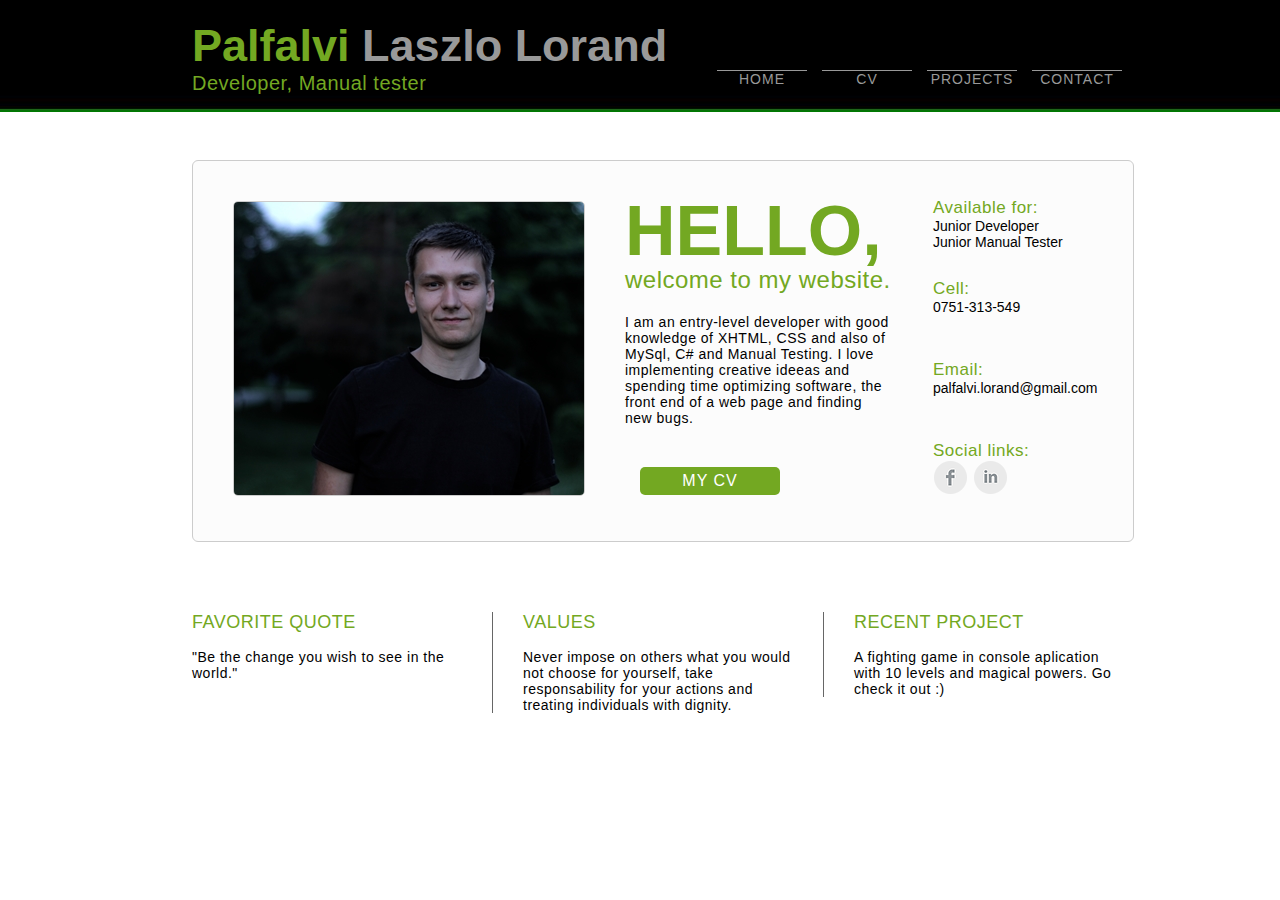
<file: index.html>
<!DOCTYPE html>
<html lang="en">

<head>
<title>Palfalvi Laszlo Lorand</title>
<meta charset="utf-8" />

<meta name="viewport" content="width=device-width, initial-scale=1.0" />

<link rel="stylesheet" href="index.css" type="text/css"/>

</head>

<body>
	<div class="general">
	  <div class="sus">
	  	<div class="titlu">	  
			<h1>Palfalvi <span>Laszlo Lorand</span></h1>
			<h3 class="Ocupatia">Developer, Manual tester</h3>
	 	</div>
				<div class="meniuri">
					<a href="index.html">HOME</a>
					<a href="CV.html">CV</a>
					<a href="Projects.html">PROJECTS</a>
					<a href="Contact.html">CONTACT</a>
				</div>
							
	  </div>
	<div class="container">
	  <div class="interior1">	
	  	<div class="interior2">
	 	 <img src="Poze/55.jpg" class="Lori"/>
			<h1 class="hello">HELLO,</h1>
			<h3 class="work">welcome to my website.</h3>
			<p class="aboutMe">I am an entry-level developer with good knowledge of XHTML, CSS and also of MySql, C# and Manual Testing. I love implementing creative ideeas and spending time optimizing software, the front end of a web page and finding new bugs.</p>
			<a href="CV.html" class="MyCV">MY CV</a>
		</div>

			<div class="Information">
				<div class="cont">
					<p class="ContinutInformatii"><span class="titlu">Available for:</span><br/>Junior Developer<br/>Junior Manual Tester</p>				
					
				</div>
				
				<div class="cont">
				    <p class="ContinutInformatii"><span class="titlu">Cell:</span><br/>0751-313-549</p>	
				</div>
				
				<div class="cont">
					<p class="ContinutInformatii"><span class="titlu">Email:</span><br/>palfalvi.lorand@gmail.com</p>	
				</div>
				
				<div class="cont">
				  <p class="ContinutInformatii"><span class="titlu">Social links:</span><br/>
					<a href="https://www.facebook.com/palfavi.lorand" target="_blank"><img src="Poze/33FB.png"/></a>
					<a href="https://ro.linkedin.com/in/palfalvilaszlolorand" target="_blank"><img src="Poze/34IN.jpg" /></a>
				
					
					</p>
				</div>
		</div>
	</div>
	<div class="parteaDeJos">
		<p><span>FAVORITE QUOTE</span><br/><br/>"Be the change you wish to see in the world."</p>
		<p class="par1"><span>VALUES</span><br/><br/>Never impose on others what you would not choose for yourself, take responsability for your actions and treating individuals with dignity.</p>
		<p class="par1"><span>RECENT PROJECT</span><br/><br/>A fighting game in console aplication with 10 levels and magical powers. Go check it out :) </p>
	</div>
</div>
</div>
</body>
</html>
</file>
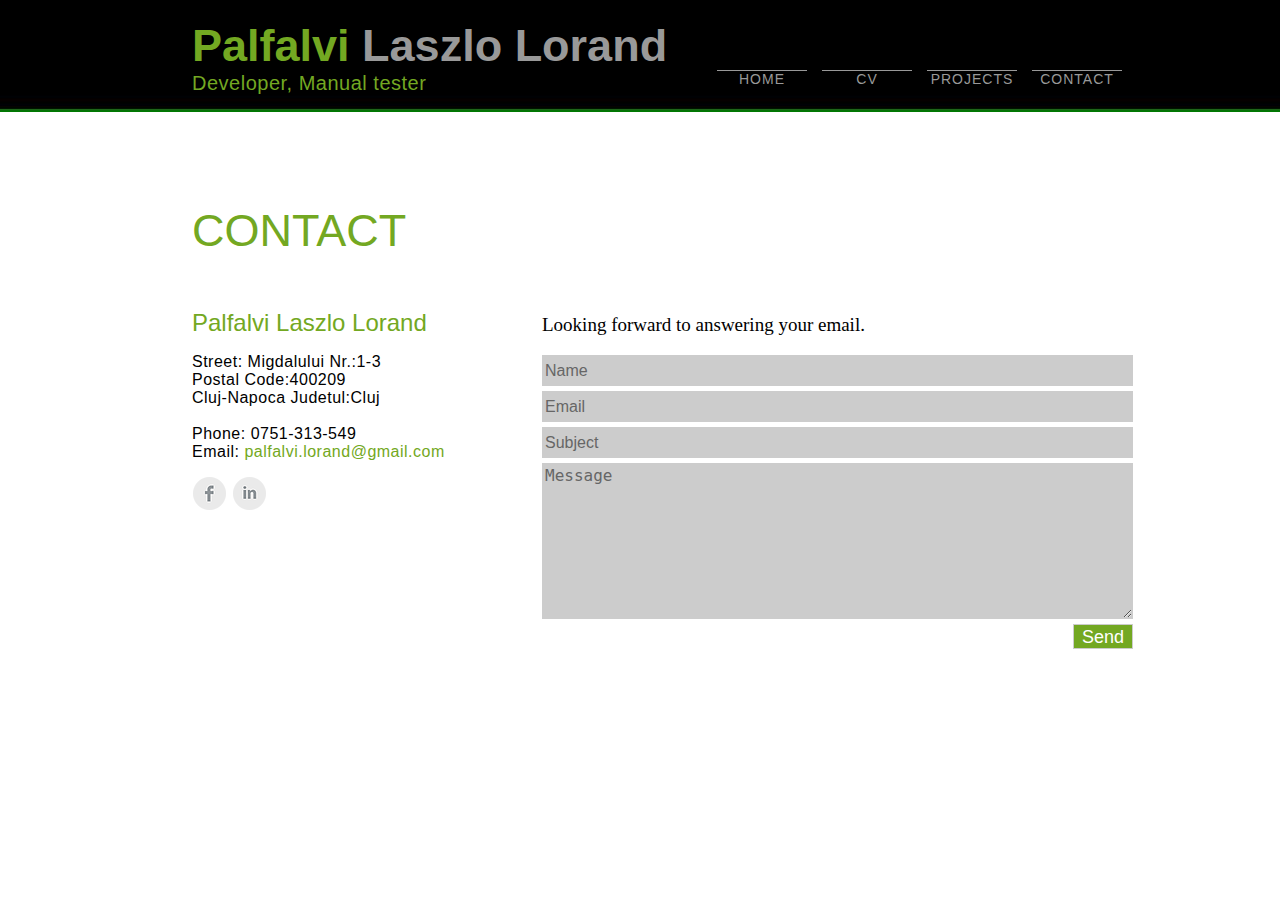
<file: Contact.html>
<!DOCTYPE html>
<html lang="en">
<head>

<title>Palfalvi Laszlo Lorand</title>
<meta charset="utf-8" />
<meta name="viewport" content="width=device-width, initial-scale=1.0" />
<link rel="stylesheet" href="Contact.css" type="text/css"/>		
	
</head>

<body>
	<div class="general">
	  <div class="sus">
	  	<div class="titlu">	  
			<h1>Palfalvi <span>Laszlo Lorand</span></h1>
			<h3 class="Ocupatia">Developer, Manual tester</h3>
	 	</div>
				<div class="meniuri">
					<a href="index.html">HOME</a>
					<a href="CV.html">CV</a>
					<a href="Projects.html">PROJECTS</a>
					<a href="Contact.html">CONTACT</a>
				</div>
							
	  </div><!--SUS-->	
	  	<div class="Mijloc">
			<div class="Contact">
				<span class="Title">CONTACT<br /><br /></span>
				<span class="Nume">Palfalvi Laszlo Lorand</span>
				<p>Street: Migdalului Nr.:1-3<br/> Postal Code:400209 <br/>Cluj-Napoca Judetul:Cluj<br/><br/>Phone: 0751-313-549<br/>Email: <span class="email">palfalvi.lorand@gmail.com</span></p>
			    <a href="https://www.facebook.com/palfavi.lorand" target="_blank"><img src="Poze/33FB.png" /></a>
				<a href="https://ro.linkedin.com/in/palfalvilaszlolorand" target="_blank"><img src="Poze/34IN.jpg" /></a>
					
			</div>
				<div class="SendingEmail">
				<p>Looking forward to answering your email.<br /></p>
					<form action="">				
					<input id="name" type="text" name="name" value="Name" />
					<input id="email" type="text" name="email" value="Email"/>
					<input id="subject" type="text" name="subject" value="Subject"  />
					<textarea id="message" name="message">Message</textarea>
					<input id="send" type="submit" name="send" value="Send" />
					</form>
				</div>
		</div>
	  
	</div>
	<!--GENERAL-->
</body>
</html>
</file>
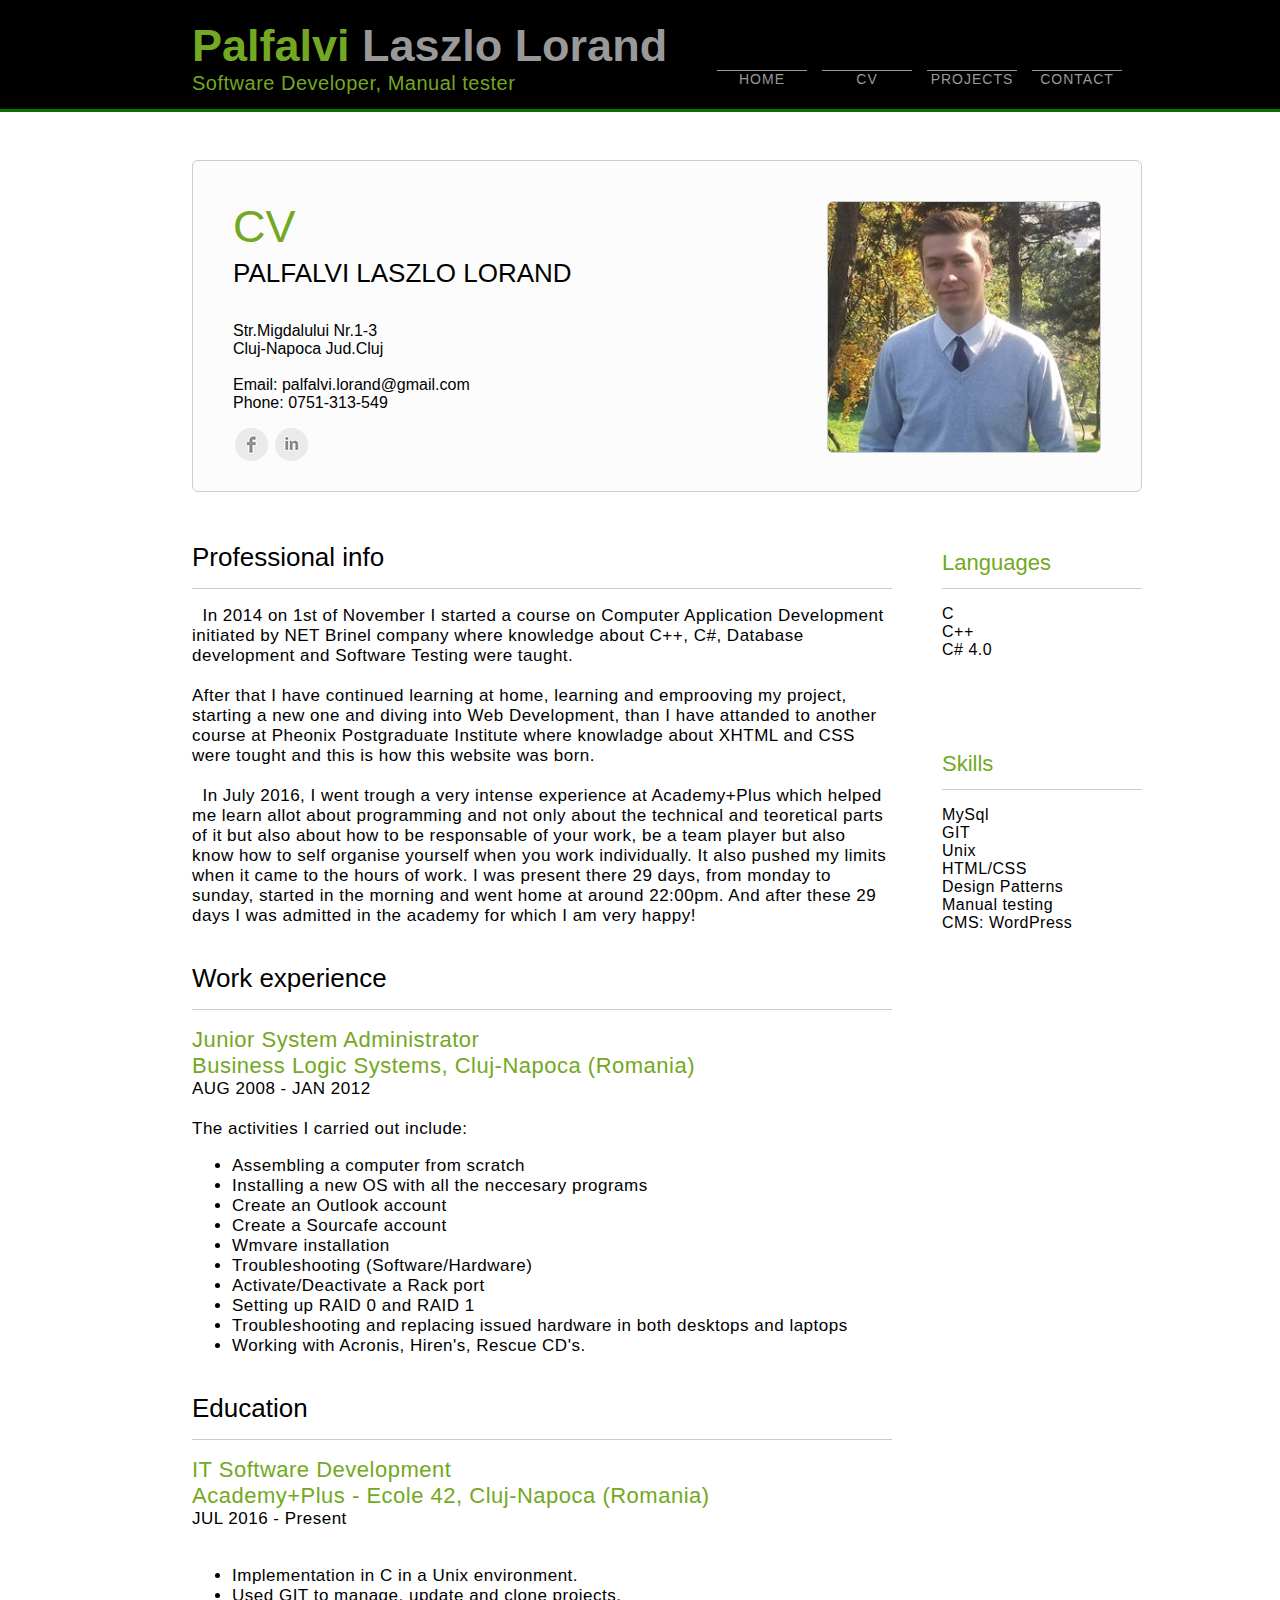
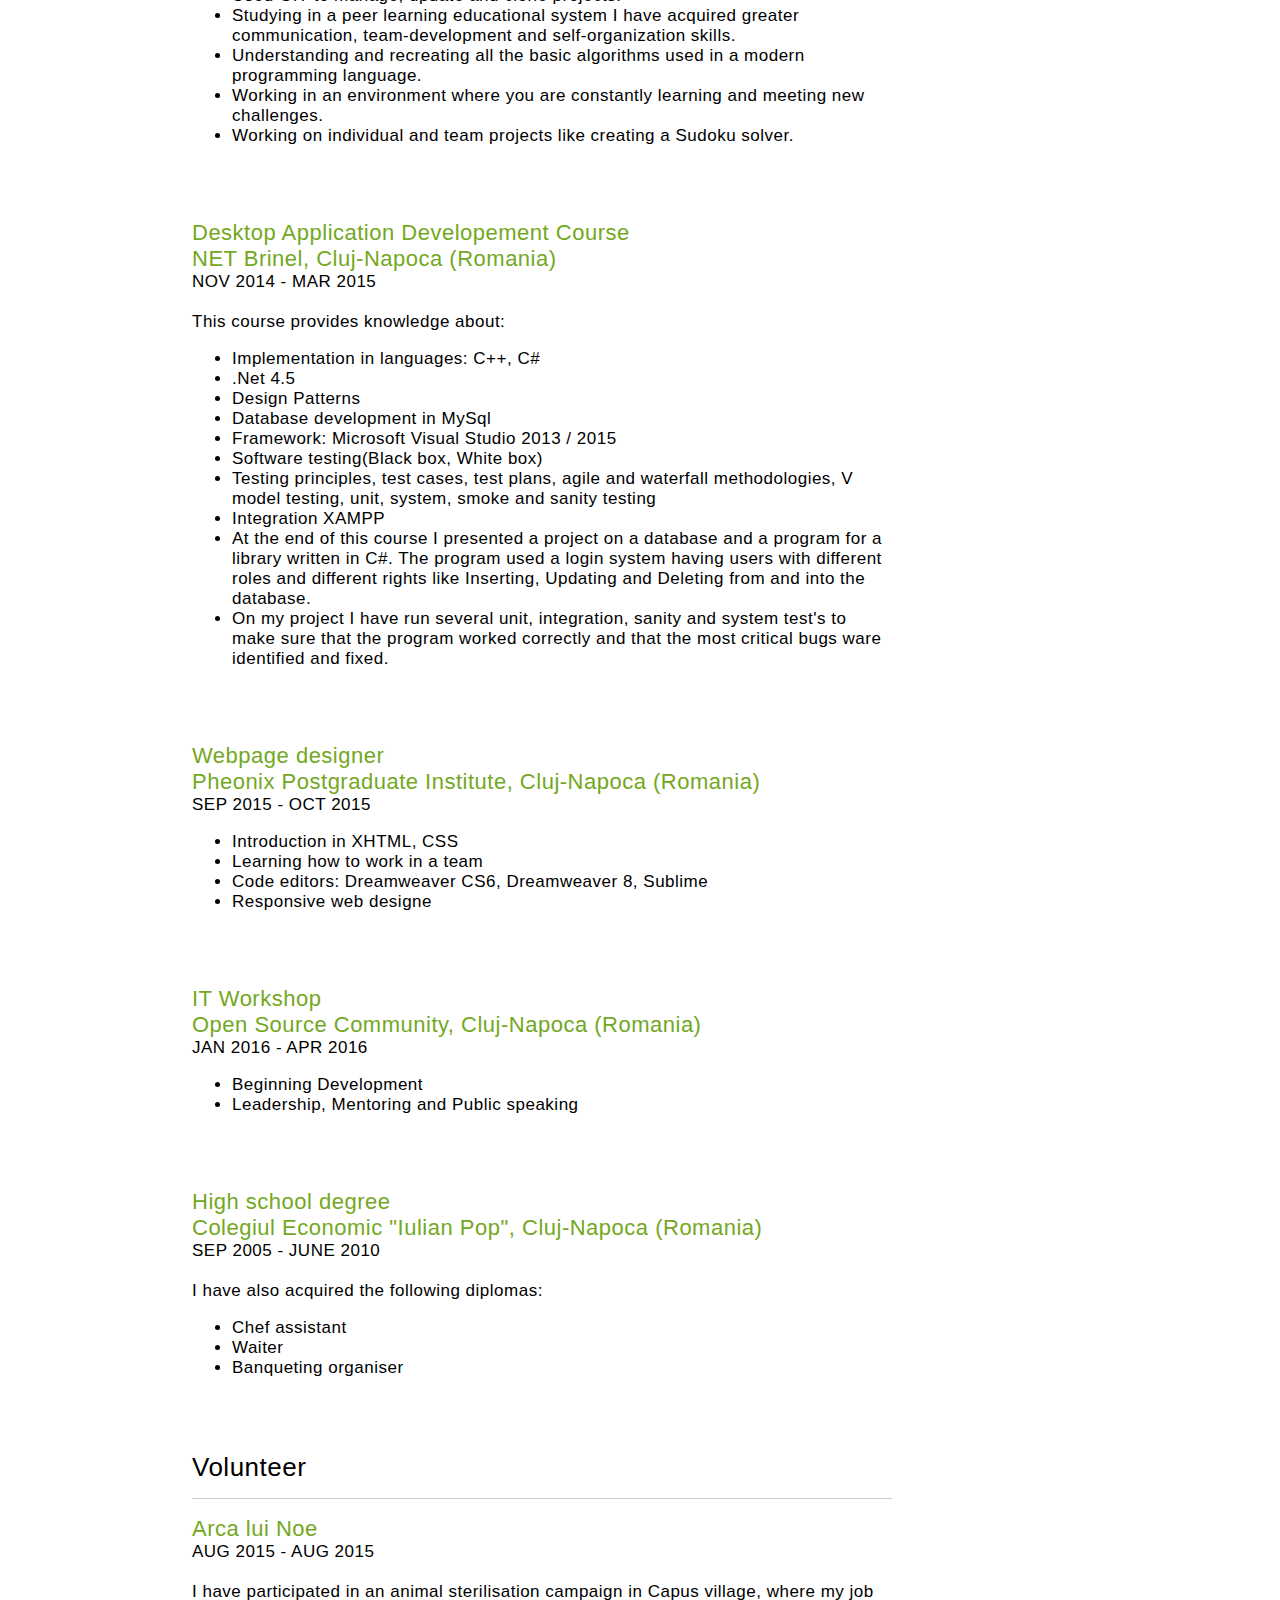
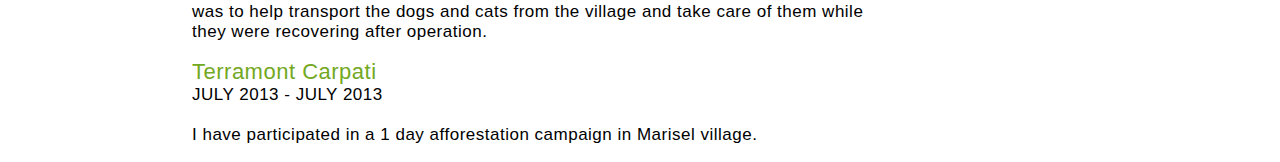
<file: CV.html>
<!DOCTYPE html>
<html lang="en">

<head>
<title>Palfalvi Laszlo Lorand</title>
<meta charset="utf-8" />

<meta name="viewport" content="width=device-width, initial-scale=1.0" />

<link rel="stylesheet" href="CV.css" type="text/css"/>
	
<link rel="apple-touch-icon" sizes="57x57" href="D:\Proiect Web\Site Personal - Responsive - Copy (2)\12b60b8bdedc14dcd406dd312aabdabe.ico/apple-icon-57x57.png">
<link rel="apple-touch-icon" sizes="60x60" href="D:\Proiect Web\Site Personal - Responsive - Copy (2)\12b60b8bdedc14dcd406dd312aabdabe.ico/apple-icon-60x60.png">
<link rel="apple-touch-icon" sizes="72x72" href="D:\Proiect Web\Site Personal - Responsive - Copy (2)\12b60b8bdedc14dcd406dd312aabdabe.ico/apple-icon-72x72.png">
<link rel="apple-touch-icon" sizes="76x76" href="D:\Proiect Web\Site Personal - Responsive - Copy (2)\12b60b8bdedc14dcd406dd312aabdabe.ico/apple-icon-76x76.png">
<link rel="apple-touch-icon" sizes="114x114" href="D:\Proiect Web\Site Personal - Responsive - Copy (2)\12b60b8bdedc14dcd406dd312aabdabe.ico/apple-icon-114x114.png">
<link rel="apple-touch-icon" sizes="120x120" href="D:\Proiect Web\Site Personal - Responsive - Copy (2)\12b60b8bdedc14dcd406dd312aabdabe.ico/apple-icon-120x120.png">
<link rel="apple-touch-icon" sizes="144x144" href="D:\Proiect Web\Site Personal - Responsive - Copy (2)\12b60b8bdedc14dcd406dd312aabdabe.ico/apple-icon-144x144.png">
<link rel="apple-touch-icon" sizes="152x152" href="D:\Proiect Web\Site Personal - Responsive - Copy (2)\12b60b8bdedc14dcd406dd312aabdabe.ico/apple-icon-152x152.png">
<link rel="apple-touch-icon" sizes="180x180" href="D:\Proiect Web\Site Personal - Responsive - Copy (2)\12b60b8bdedc14dcd406dd312aabdabe.ico/apple-icon-180x180.png">
<link rel="icon" type="image/png" sizes="192x192"  href="D:\Proiect Web\Site Personal - Responsive - Copy (2)\12b60b8bdedc14dcd406dd312aabdabe.ico/android-icon-192x192.png">
<link rel="icon" type="image/png" sizes="32x32" href="D:\Proiect Web\Site Personal - Responsive - Copy (2)\12b60b8bdedc14dcd406dd312aabdabe.icoo/favicon-32x32.png">
<link rel="icon" type="image/png" sizes="96x96" href="D:\Proiect Web\Site Personal - Responsive - Copy (2)\12b60b8bdedc14dcd406dd312aabdabe.ico/favicon-96x96.png">
<link rel="icon" type="image/png" sizes="16x16" href="D:\Proiect Web\Site Personal - Responsive - Copy (2)\12b60b8bdedc14dcd406dd312aabdabe.ico/favicon-16x16.png">
<link rel="manifest" href="/manifest.json">
<meta name="msapplication-TileColor" content="#ffffff">
<meta name="msapplication-TileImage" content="/ms-icon-144x144.png">
<meta name="theme-color" content="#ffffff">

</head>

<body>
	<!--GENERAL-->
	<div class="general">
	  <div class="sus">
	  	<div class="titlu">	  
			<h1>Palfalvi <span>Laszlo Lorand</span></h1>
			<h3 class="Ocupatia">Software Developer, Manual tester</h3>
	 	</div>
				<div class="meniuri">
					<a href="index.html">HOME</a>
					<a href="CV.html">CV</a>
					<a href="Projects.html">PROJECTS</a>
					<a href="Contact.html">CONTACT</a>
				</div>
							
	  </div>
	  
	  <!--Mijloc Sus-->
	  		<div class="mijlocSus">
				<div class="mijloc1">
				  <div class="CV">					
						<span>CV</span>
						<p class="Profesia">PALFALVI LASZLO LORAND</p><br/>
						<p>Str.Migdalului Nr.1-3 <br/>Cluj-Napoca Jud.Cluj<br/><br/>Email: palfalvi.lorand@gmail.com<br/>Phone: 0751-313-549
						</p>
						<a href="https://www.facebook.com/palfavi.lorand" target="_blank" class="linkuri"><img src="Poze/33FB.png"/></a>
						<a href="https://ro.linkedin.com/in/palfalvilaszlolorand" target="_blank" class="linkuri"><img src="Poze/34IN.jpg" /></a>												 
											
					</div>
							
					<div class="Poza"> 
					<img src="Poze/CV.jpg"/>
					</div>
				</div>
				
	<!--Info Experienta-->
    <div class="InfoExperienta">
					<div class="pInfo">
					<p class="Profesia"> Professional info</p>
					</div>
					<div class="ProfessionalInfo">
				    <p> &nbsp; In 2014 on 1st of November I started a course on Computer Application Development initiated by NET Brinel company where knowledge about C++, C#, Database development and Software Testing were taught. <br /><br /> After that I have continued learning at home, learning and emprooving my project, starting a new one and diving into Web Development, than I have attanded to another course at Pheonix Postgraduate Institute where knowladge about XHTML and CSS were tought and this is how this website was born.<br /><br />&nbsp; In July 2016, I went trough a very intense experience at Academy+Plus which helped me learn allot about programming and not only about the technical and teoretical parts of it but also about how to be responsable of your work, be a team player but also know how to self organise yourself when you work individually. It also pushed my limits when it came to the hours of work. I was present there 29 days, from monday to sunday, started in the morning and went home at around 22:00pm. And after these 29 days I was admitted in the academy for which I am very happy!</p>					
					</div>	
					
						
					<div class="pInfo">
					<p class="Profesia">Work experience</p>
					</div>
					<div class="ProfessionalInfo">
				    <p><span>Junior System Administrator<br />Business Logic Systems, Cluj-Napoca (Romania)</span><br />AUG 2008 - JAN 2012<br /><br />The activities I carried out include:
					<ul>
					<li>Assembling a computer from scratch</li>
					<li>Installing a new OS with all the neccesary programs</li>
					<li>Create an Outlook account</li>
					<li>Create a Sourcafe account</li>
					<li>Wmvare installation</li>
					<li>Troubleshooting (Software/Hardware)</li>
					<li>Activate/Deactivate a Rack port</li>
					<li>Setting up RAID 0 and RAID 1</li>
					<li>Troubleshooting and replacing issued hardware in both desktops and laptops</li>
					<li>Working with Acronis, Hiren's, Rescue CD's.</li>
					</ul>					
					</p>					
					</div>		
					
					<div class="pInfo">
					<p class="Profesia">Education</p>
					</div>
					<div class="ProfessionalInfo">

						<p><span>IT Software Development<br />Academy+Plus - Ecole 42, Cluj-Napoca (Romania)</span><br />
					JUL 2016 - Present<br /><br />
					<ul>
					<li>Implementation in C in a Unix environment.</li>
					<li>Used GIT to manage, update and clone projects.</li>
					<li>Studying in a peer learning educational system I have acquired greater communication, team-development and self-organization skills.
					<li>Understanding and recreating all the basic algorithms used in a modern programming language.</li>
					<li>Working in an environment where you are constantly learning and meeting new challenges.</li>
					<li>Working on individual and team projects like creating a Sudoku solver.</li>
					</ul>
					<br /><br />
					</p>

				        <p><span>Desktop Application Developement Course<br />NET Brinel, Cluj-Napoca (Romania)</span><br />
					NOV 2014 - MAR 2015<br /><br />This course provides knowledge about:
					<ul>
					<li>Implementation in languages: C++, C#</li>
					<li>.Net 4.5</li>
					<li>Design Patterns
					<li>Database development in MySql</li>
					<li>Framework: Microsoft Visual Studio 2013 / 2015</li>
					<li>Software testing(Black box, White box)</li>
					<li>Testing principles, test cases, test plans, agile and waterfall methodologies, V model testing, unit, system, smoke and sanity testing</li>
					<li>Integration XAMPP</li>
					<li>At the end of this course I presented a project on a database and a program for a library written in C#. The program used a login system having users with different roles and different rights like Inserting, Updating and Deleting from and into the database.</li>
					<li>On my project I have run several unit, integration, sanity and system test's to make sure that the program worked correctly and that the most critical bugs ware identified and fixed.</li>
					</ul>
					<br /><br />
					</p>

				        <p><span>Webpage designer<br />Pheonix Postgraduate Institute, Cluj-Napoca (Romania)</span><br />
					SEP 2015 - OCT 2015
					<ul>
					<li>Introduction in XHTML, CSS</li>
					<li>Learning how to work in a team</li>
					<li>Code editors: Dreamweaver CS6, Dreamweaver 8, Sublime</li>
					<li>Responsive web designe</li>
					</ul>
					<br /><br />
					</p>

					<p><span>IT Workshop<br />Open Source Community, Cluj-Napoca (Romania)</span><br />
					JAN 2016 - APR 2016
					<ul>
					<li>Beginning Development</li>
					<li>Leadership, Mentoring and Public speaking</li>
					</ul>
					<br /><br />
					</p>
					  
					
					<p><span>High school degree<br />Colegiul Economic "Iulian Pop", Cluj-Napoca (Romania)</span><br />
					SEP 2005 - JUNE 2010<br /><br />I have also acquired the following diplomas:
					<ul>
					<li>Chef assistant</li>
					<li>Waiter</li>
					<li>Banqueting organiser</li>					
					</ul>
					<br />
					</p>	
					
					<div class="pInfo">
					<p class="Profesia">Volunteer</p>
					</div>
					<div class="ProfessionalInfo">
					<p><span>Arca lui Noe</span><br />
					AUG 2015 - AUG 2015<br /><br />I have participated in an animal sterilisation campaign in Capus village, where my job was to help transport the dogs and cats from the village and take care of them while they were recovering after operation.
					</p>	
					
				    <p><span>Terramont Carpati</span><br />
					JULY 2013 - JULY 2013<br /><br />I have participated in a 1 day afforestation campaign in Marisel village.
					</p>	
					
								
					</div>
														
					</div>	
				</div><!--Info Experienta-->
				
	<div class="LimbajSkill">			
		<div class="TitluLimbaj_Skill">
			<p>Languages</p>
		</div>
		<div class="ContinutLimbajSkill">
			<p>C<br />C++<br />C# 4.0</p>
		</div>
		
		<div class="TitluSkill">
			<p>Skills</p>
		</div>
		<div class="ContinutLimbajSkill">
			<p>MySql<br />GIT<br />Unix<br />HTML/CSS<br />Design Patterns<br />Manual testing<br />CMS: WordPress<br /></p>
		</div>				
	
	</div>					
							
			</div><!--Mijloc Sus-->
			
	
	</div>	<!--General-->

	
</body>
</html>
</file>
<file: index.css>
/* CSS Document */
	
	body{
	   background-image:url(Poze/sus.jpg);
	   background-repeat:repeat-x;
	   font-family: "HelveticaNeue-Light", "Helvetica Neue Light", "Helvetica Neue",        Helvetica, Arial, "Lucida Grande", sans-serif; 
       font-weight: 100;
	   width:70%;
	   margin:0 auto;
	   }
	   
	div.general{
		width:950px;
		height:780px;
		margin:auto;	
		}
		
		div.sus{
		width:960px;
		height:110px;
		float:left;
		}		
		
		h1{
		font-size:45px;
		color:#73A822;
		font-family:Arial;
		margin-top:20px;
		margin-bottom:0px;
		}
		span{
		color:#999999;		
		}
		h3.Ocupatia{
		color:#73A822;			
		letter-spacing:0.5px;
		font-family:Arial;	
		font-size:20px;	
        font-weight:100;
		margin-top:0px;
		}	
		
		div.titlu{
		width:500px;
		height:200px;
		float:left;
		}	
		div.meniuri{
		width:450px;
		height:50px;
		float:right;
		margin-top:70px;
		}

		a{
		display:block;
		width:90px;
		float:left;
		border-top:1px solid #999999;
		font-family:Arial, sans-serif;
		font-size:14px;
		text-decoration:none;
		color:#999999;
		margin-left:15px;				
		text-align:center;
		letter-spacing:1px;	
		font-weight:100;	
		}		
		
		a:hover{
		color:#73A822;
        border-top:4px solid #73A822;
		}
		
		
	  
		
		div.container{
		width:980px;
		height:800px;
		margin-right:auto;
		margin-left:auto;
		margin-top:auto;
		}
		
		div.interior1{
		width:900px;
		height:340px;
		background-color:#FCFCFC;
		border:1px solid #CCCCCC;
		border-radius:6px;
		padding: 20px;
		float:left;
		margin-top:50px;
		}
		 
		div.interior2{
		width:700px;
		height:276px;
		float:left;
		margin-top:20px;
		margin-left:20px;		
		}
		
		img.Lori{
		float:left;
		border:1px solid #CCCCCC;	
		margin-right:40px;
		border-radius: 5px;
		-moz-border-radius: 5px;
		-webkit-border-radius: 5px;
		}
		
		h1.hello{
	    float:left;	
		font-size:70px;	
		margin-top:-10px;
		margin-bottom:0px;
		margin-right:35px;
		}
		
		h3.work{
		float:left;
		font-size:24px;			
		font-family:Arial;
		font-weight:100;
		letter-spacing:0.5px;
		color:#73A822;
		margin-top:-5px;	
		margin-bottom:20px;
		margin-right:40px;
		}

		p.aboutMe{
		margin-right:40px;
		letter-spacing:0.5px;
		font-family:Arial;
		font-size:14px;
		}

		a.MyCV{
		display:block;
		float:left;
		font-size:16px;
		width:130px;
		padding:5px;
		text-decoration:none;
		background-color:#73A822;
		color:#FFFFFF;	
		margin-top:27px;
		border:0px;
		border-radius: 5px;
		-moz-border-radius: 5px;
		-webkit-border-radius: 5px;
		}

		a.MyCV:hover{
		transition:0.5s ease;
		background-color:#BFF398;
		}
	
		
  		div.Information{
		width:180px;
		height:370px;
		float:right;
		}
		
		div.cont{
		width:180px;
		height:64px;
		float:left;				
		margin-top:17px;
		}
		
		div.cont a{
		width:35px;
		border:0px;
		padding-right:5px;
		margin-left:0px;
		}
				
		span.titlu{
		color:#73A822;
		font:Arial;
		font-size:17px;
		letter-spacing:0.5px;	
		}
		
	 	p.ContinutInformatii{
		margin:0px;
		padding:0px;
		font-family:Arial;
		font-size:14px;
		}	
		
	
	   div.parteaDeJos{
	   width:940px;
	   height:150px;
	   float:left;
	   margin-top:30px;
	   }
	   
	    div.parteaDeJos span{
		color:#73A822;
		font-size:18px;
		}
		
	   div.parteaDeJos p{
	   width:270px;
	   float:left;
	   margin-top:40px;	
	   letter-spacing:0.5px;
	   font-size:14px;
	   }
	   
		p.par1{
		margin-left:30px;
		padding-left:30px;
		border-left:1px solid #666666;		
		letter-spacing:0.5px;
		}
@media only screen and (min-width:150px) and (max-width:600px)
{
		body{
		width:100%;
		font-size:95%;
		background-image:none;
		 }
		 
		div.general{
		width:100%;;
		height:1380px;
		margin:0 auto;
		}
		
		div.sus{
		width:100%;
		height:auto;
		float:left;
		}		
		
		div.titlu{
		width:100%;
		height:auto;
		float:left;
		background-color:#000000;
		text-align:center;
		}
		
		h1{			
		margin:0;	
		}
		
		h3.Ocupatia{		
		margin-top:10px;
		}	
		
		div.meniuri{
		width:100%;
		float:left;
		height:150px;		
		margin-top:0;
		text-align:center;	
		}
		
		a{
		display:block;
		width:100%;
		float:none;
		font-size:16px;			
		margin:0;
		padding:10px 0;
		}	
		
		div.container{
		width:100%;		
		margin:0 auto;
		height:auto;
		}
		
		div.interior1{
		width:95%;
		height:auto;				
		padding:0;
		float:left;
		margin-top:10%;
		text-align:left;	
		padding:0 2%;
		}		 
		
		div.interior2{
		width:100%;
		height:auto;
		float:left;		
		margin-left:0;
		}
		
		img.Lori{
		width:100%;
		float:left;
		border-radius:5px;
		margin-right:0;	
		}
		
		h1.hello{
	    float:none;
		font-size:70px;	
		margin:0;
		text-align:center;
		}
		
		h3.work{
		margin-top:0;
		margin-bottom:20px;
		margin-right:0;
		text-align:center;
		float:none;
		}
		
		p.aboutMe{
		margin-right:0;
		font-size:16px;
		}
		
		a.MyCV{
		display:block;
		height:35px;
		float:none;
		width:95%;
		padding:0;	
		margin:25px auto;
		font-size:30px;
		
	
		}
	
		div.Information{
		width:100%;
		height:auto;
		float:left;
		}
		
		div.cont{
		width:100%;
		height:84px;
		float:left;			
		margin:0 auto;
		text-align:center;		
		padding-top:10px;
			
		}
		
		span.titlu{		
		font-size:20px;	
		}		
		
		p.ContinutInformatii{			
		font-size:16px;
		}	
		
		div.cont a{
		width:95%;
		border:0px;
		padding-right:5px;
		margin-left:0px;
		display:inline;
		}
		
		div.parteaDeJos{
	    width:100%;
	    height:450px;
	    float:left;
	    margin-top:30px;
	
	
	   }
	   
	    div.parteaDeJos span{
	    font-size:18px;
		
	   }
		
	   div.parteaDeJos p{
	   width:100%;
	   float:left;
	   margin-top:40px;	
	   font-size:16px;
	   padding:0;
	   }
	   
		p.par1{
		margin:0 auto;
		
		border:none;
		
		}
	
}
</file>
<file: Contact.css>
/* CSS Document */
       	body{
		background-image:url(Poze/sus.jpg);
	   background-repeat:repeat-x;
		width:70%;
		font-size:85%;
		margin:0 auto;
		}
	   
	   div.general{
		width:950px;
		height:780px;
		margin:auto;	
		}
		
		div.sus{
		width:960px;
		height:110px;
		float:left;
		margin-bottom:50px;
		}
		
		h1{
		font-size:45px;
		color:#73A822;
		font-family:Arial;
		margin-top:20px;
		margin-bottom:0px;		
		}
		
		span{
		color:#999999;
		
		}
		h3.Ocupatia{
		color:#73A822;			
		letter-spacing:0.5px;
		font-family:Arial;	
		font-size:20px;	
                font-weight:100;
		margin-top:0px;
		}	
		
		div.titlu{
		width:500px;
		height:200px;
		float:left;
		}	

		div.meniuri{
		width:450px;
		height:50px;
		float:right;
		margin-top:70px;
		}

		a{
		display:block;
		width:90px;
		float:left;
		border-top:1px solid #999999;
		font-family:Arial, sans-serif;
		font-size:14px;
		text-decoration:none;
		color:#999999;
		margin-left:15px;				
		text-align:center;
		letter-spacing:1px;	
		font-weight:100;	
		}
		
		a:visited{
		color:#999999;
		}

		a:hover{
		color:#73A822;
		border-top:4px solid #73A822;
		}

		a:active{
		color:#73A822;
		}	
		
	   
	   
	    <!--De la mijloc in jos-->
	   div.Mijloc{
	   width:800px;
	   height:800px;
	   background-color:#00CC00;
	   float:left;
	   margin:0;
	   padding:0;
	   }

	   div.Contact{
	   width:260px;
	   height:auto;
	   float:left;
	   padding-top:40px;
	   font-size:0;	   
	   font-family:Arial;
	   margin-top:5px;
	   }
	   
	   span.Title{
	   	font-size:45px;
		color:#73A822;
	   }

	   span.Nume{
	   font-size:24px;
	   color:#73A822;
	   }
	   
	   div.Contact p{
	   font-size:16px;
	   letter-spacing:0.5px;	   
	   }
	   
	   div.Contact a{
	   width:35px;
	   border:0px;
	   padding-right:5px;
	   margin-left:0px;
	   }
		
	    span.email{
		color:#73A822;
		}
		
		div.SendingEmail{
		width:600px;
		height:auto;
		float:right;
		margin-top:135px;
		}
		
		form{
		width:600px;
		height:auto;
		font:Arial;
		font-size:16px;
		line-height:10px;
		text-decoration:none;
		}

	    input{
		width:585px;
		height:25px;
		display:block;
		border:1px solid #CCCCCC;
		background-color:#CCCCCC;
		color:#666666;
		font:Arial;
		font-size:16px;
		padding:2px;
		margin-bottom:5px;
		}
		
		textarea#message{
		width:585px;
		height:150px;
	    border:1px solid #CCCCCC;
		background-color:#CCCCCC;
		color:#666666;
		font:Arial;
		font-size:16px;
		padding:2px;
		margin-bottom:5px;
		}
		
		input#send{
		width:60px;
		height:25px;
		background-color:#73A822;
		color:#FFFFFF;
		font:Arial;
		font-size:18px;
		float:right;
		margin-right:9px;
		padding:2px;
		}
		div.SendingEmail p{
		font:Arial;
		font-size:19px;
		}
		
@media only screen and (min-width:150px) and (max-width:600px){

  		body{
		background-image:none;
		width:100%;
		font-size:95%;
		}
		
		div.general{
		width:100%;
		height:auto;
		margin:0 auto;	
		}
		
		div.sus{
		width:100%;
		height:auto;
		float:left;
		}
		
	    h1{
		margin:0;	
		}
		
		h3.Ocupatia{		
		margin-top:10px;
		}
		
		div.meniuri{
		width:100%;
		height:150px;
		float:left;		
		text-align:center;	
		margin:0;	
		}
		
		div.titlu{
		width:100%;
		height:auto;
		float:left;
		background-color:#000000;
		text-align:center;
		}
		
		a{
		display:block;
		width:100%;
		font-size:16px;
		margin:0 auto;
		padding:10px 0;;		
		}
		
		div.Mijloc{
	    width:100%;
	    height:auto;
	    float:left;	  
	    }
	   
	    div.Contact{
	    width:96%;
	    height:auto;
	    float:left;
	    padding:0 2%;
	    margin:1% 0;
	    }
		
		div.SendingEmail{
		width:98%;
		height:auto;
		float:left;
		margin-top:0;
		padding-left:2%;
		}
		
		form{
		width:98%;
		height:auto;	
		
		}
		
		input{
		width:100%;	
		}
		
		textarea#message{
		width:100%;
		}
		



}
</file>
<file: CV.css>
/* CSS Document */
	    
		body{
	   background-image:url(Poze/sus.jpg);
	   background-repeat:repeat-x;
	     font-family: Arial;
   font-weight:lighter;
   		width:70%;
		margin:0 auto;
	   }
	   
	   div.general{
		width:950px;
		height:780px;
		margin:auto;	
		}
		
		div.sus{
		width:960px;
		height:110px;
		float:left;
		}		
		
		h1{
		font-size:45px;
		color:#73A822;
		font-family:Arial;
		margin-top:20px;
		margin-bottom:0px;
		
		}
		span{
		color:#999999;
		
		}
		h3.Ocupatia{
		color:#73A822;			
		letter-spacing:0.5px;
		font-family:Arial;	
		font-size:20px;	
        font-weight:100;
		margin-top:0px;

		}	
		div.titlu{
		width:500px;
		height:200px;
		float:left;
		}	
		div.meniuri{
		width:450px;
		height:50px;
		float:right;
		margin-top:70px;
		}

	    a{
		display:block;
		width:90px;
		float:left;
		border-top:1px solid #999999;
		font-family:Arial, sans-serif;
		font-size:14px;
		text-decoration:none;
		color:#999999;
		margin-left:15px;				
		text-align:center;
		letter-spacing:1px;	
		font-weight:100;	
		}		
		
		a:visited{
		color:#999999;
		}
		
		a:hover{
		color:#73A822;
        border-top:4px solid #73A822;
		}
		
		a:active{
		color:#73A822;
		}
		
		
	   <!--De la mijloc in jos-->
		div.mijlocSus{
		width:900px;
		height:auto;
		float:left;				
		}	
		
		div.mijloc1{
		width:868px;
		height:auto;
		float:left;
		background-color:#FCFCFC;	
		border:1px solid #CCCCCC;	
		border-radius:6px;
		-moz-border-radius:6px;
		-webkit-border-radius:6px;
		margin-top:50px;
		margin-bottom:30px;
		padding:40px;
		}	
		
		div.CV{
		width:350px;
		height:250px;
		float:left;	
        font-weight:lighter;   	
		}	
		
		a.linkuri{
		width:35px;
		border:0px;
		padding-right:5px;
		margin-left:0px;
		}   
		
		div.CV p{
		margin-top:5px;
		}
		
		div.Poza{
		width:350px;
		height:250px;
		float:right;	
		}
					
		
		div.mijloc1 span{
		font-size:45px;
		color:#73A822;
		font-family:Arial;
		margin-top:20px;
		margin-bottom:0px;
		}
	 
		
	 	div.mijloc1 img{
		float:right;
		border:1px solid #CCCCCC;
		margin-top:0px;
		padding:0;
		border-radius:6px;
		-moz-border-radius:6px;
		-webkit-border-radius:6px;
		}
		
		   p.Profesia{
		font-family:Arial;
		font-size:26px;
		margin-top:40px;
		margin-bottom:0px;
		padding-bottom:10px;
		}
		
		a.linkuri img{
		border:0px;
		}
		
		div.InfoExperienta{
		width:700px;
		height:auto;
		float:left;
		}
		
		div.pInfo{
		width:700px;		
		height:auto;		
		float:left;
		margin-right:0px;
		padding-top:0px;		
		margin-top:-20px;
		 
   font-weight:lighter;
		}
		
	
		div.ProfessionalInfo{
		width:700px;
		height:auto;
		float:left;
		border-top:1px solid #CCCCCC;
		margin-top:5px;
		font:Arial;
		margin-right:0px;
		letter-spacing:0.5px;
		font-size:17px;
		}
		
		div.ProfessionalInfo span{
		color:#73A822;
		font-size:22px;
		font:Arial;
		}
		
		div.LimbajSkill{
		width:200px;
		height:auto;
		float:right;
		margin-left:20px;
		margin-top:20px;
		}
		
		div.TitluLimbaj_Skill{
		width:200px;
		height:auto;
		float:left;
		font-size:22px;
		color:#73A822;	
		margin-top:-14px;	
		}		
		
		div.ContinutLimbajSkill{
		width:200px;
		height:auto;
		float:left;
		border-top:1px solid #CCCCCC;
		margin-bottom:4px;
		font:Arial;	
		letter-spacing:0.5px;
		margin-top:-10px;
		}
		
		div.TitluSkill{
		width:200px;
		height:auto;
		float:left;
		font-size:22px;
		color:#73A822;	
		margin-top:50px;
		}	
@media only screen and (min-width:150px) and (max-width:600px){
	
		body{	   
   		width:100%;	
		background-image:none;	
	   }
	   
	 	div.general{
		width:100%;
		height:auto;	
				
		} 
		
		div.sus{
		width:100%;
		height:auto;		 			
		}	
		
		div.titlu{		
		width:100%;
		height:auto;	
		background-color:#000000;
		text-align:center;
		}	
		
		h1{
		margin-top:0;
		font-size:45px;
		
		}
		
		h3.Ocupatia{
		margin-top:10px;		
		}	
		
		div.meniuri{
		width:100%;
		float:left;
		height:150px;		
		margin-top:0;		
		}
		
		a{
		
		width:100%;				
		font-size:16px;			
		margin:0;				
		text-align:center;
		padding:10px 0;
		}	
	   
		div.mijlocSus{
		width:100%;				
		}	   
		
		div.mijloc1{
		width:95%;					
		padding:6%  2%;
	    margin:10% 0; 
		}				   
	   
 		div.CV{
		width:100%;
		height:auto;
			
		}		
		
		a.linkuri{
		width:35px;
		border:0px;
		padding-right:5px;
		margin-left:0px;
		float:left;
		}   		
		
		div.Poza{
		width:100%;
		height:auto;
		float:left;	
		}	 
		
	 	div.mijloc1 img{
		width:100%;
		float:left;		
		margin:0 auto;		
		}   
	   
	   	div.InfoExperienta{
		width:98%;
		margin-top:-5%;
		margin-left:2%;	
		}
	   
	    div.pInfo{
		width:98%;			
		}
		
		div.ProfessionalInfo{
		width:98%;	
		
		}
		
		div.LimbajSkill{
		width:98%;
		height:auto;
		float:left;
		margin-left:2%;
		margin-top:20px
		}		
		
		div.TitluLimbaj_Skill{
		width:98%;
		height:auto;	
		margin-top:0;
		}		
		
		div.ContinutLimbajSkill{
		width:98%;			
		}
		
		div.TitluSkill{
		width:98%;
		}	
	   
	   
}
</file>
